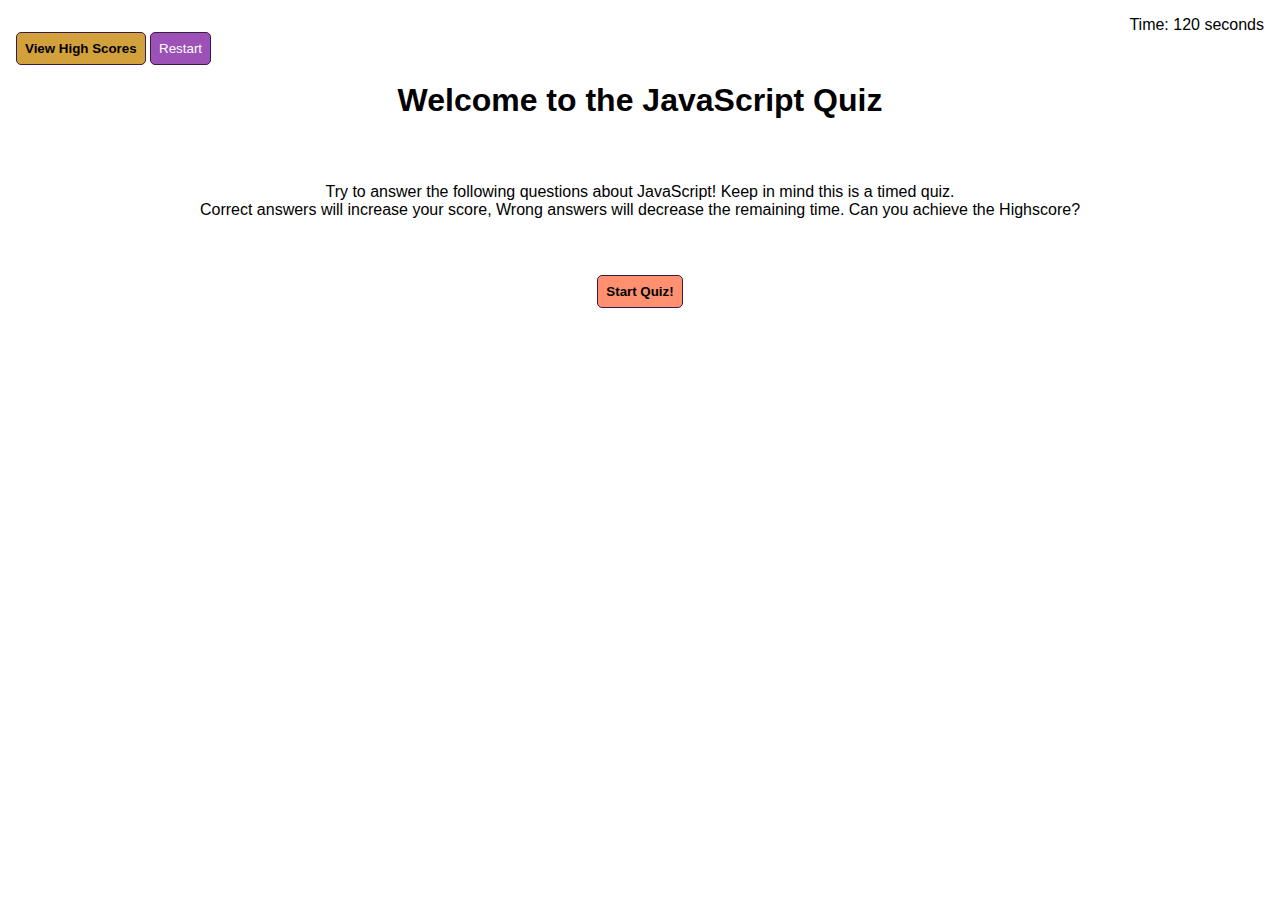
<file: index.html>
<!DOCTYPE html>
<html lang="en">
<head>
    <meta charset="UTF-8">
    <meta http-equiv="X-UA-Compatible" content="IE=edge">
    <meta name="viewport" content="width=device-width, initial-scale=1.0">
    <link rel="stylesheet" href="./assets/css/styles.css" />
    <title>JS Quiz</title>
</head>

<body>
    <!-- top header of page for timer and highscore link -->
    <header>
            <!-- nav bar with functional buttons -->
            <nav class="nav">
            <button id="btn-highscore" class="btn btn-highscore"> View High Scores </button>
    
            <button id="btn-restart" class="btn btn-restart">Restart</button>
            </nav> 

            <p class="timer">Time: <span id="time">120 seconds</span></p>
    </header>
    
    <div id="starter" class="starter">
        <h1>
            Welcome to the JavaScript Quiz
        </h1>
        <p>
            Try to answer the following questions about JavaScript! Keep in mind this is a timed quiz. 
            </br>
            Correct answers will increase your score, Wrong answers will decrease the remaining time. Can you achieve the Highscore?
        </p>
        <button id="btn-starter" class="btn btn-starter">Start Quiz!</button>
    </div>

    <!-- master list of questions -->
    <div id="container" class="container hide">
        <div id="question-container">
            <div id="question">Question 01: What is a question?</div>
            <div id="answer-buttons" class="btn-grid">
                <button name="choices" class="btn">Answer 1</button>
                <button name="choices" class="btn">Answer 2</button>
                <button name="choices" class="btn">Answer 3</button>
                <button name="choices" class="btn">Answer 4</button>
            </div>
        </div>
    </div>

    <!-- high score section -->
    <div id="highscore" class="highscore hide">
        <h1 class="title">Highscores List</h1>
        <p>Did you make the cut?</p>
            <ul id="highscore-list" class="highscore-list">

            </ul>
    </div>

    <script src="./assets/js/script.js"></script>
</body>

</html>
</file>
<file: assets/css/styles.css>
*, *::before, *::after {
    margin: 0px;
    padding: 0px;
    box-sizing: border-box;
    font-family:Verdana, Geneva, Tahoma, sans-serif;
}

.timer {
    text-align: right;
    margin: 16px;
}

.nav {
    position: absolute;
    display: inline-block;
    text-align: center;
    justify-content: space-between;
    align-content: flex-start;
    margin: 16px;
}

.starter {
    display: flex;
    justify-content: space-between;
    text-align: center;
    align-items: center;
    flex-direction: column;
}

.starter h1, .starter p {
    padding: 16px;
    margin: 16px;
    flex: 1; 
} 

.btn {
    display: inline-block;
    text-align: center;
    padding: 8px;
    border-radius: 5px;
    border-style: none;
    background-color: #9C51B6;
    border: 1px solid #3a1c44;
    color: white;
}

.btn:hover {
    background-color: #FFBDF7
}

.btn-starter {
    margin: 24px;
    flex: 1;
    font-weight: bold;
    background-color: #FF9171;
    color: black;
}

.btn-starter:hover {
    background-color: #F8D6B8;
}

.btn-grid {
    display: grid;
    grid-template-columns: repeat(2, auto);
    align-content: center;
    gap: 10px;
    margin: 20px 0;
}

.btn-highscore {
    font-weight: bold;
    color: black;
    background-color: #D3A13B;
}

.btn-highscore:hover {
    background-color: #FFF9D4;
}

.restart-btn {
    font-weight: bold;
    color: black;
    background-color: #03A9F4;
}

.restart-btn:hover {
    background-color: #b3e5fc;
}

.correct {
    color: black;
    background-color: green;
}

.wrong {
    color: black;
    background-color: red;
}

.container {
    display: flex;
    justify-content: space-between;
    text-align: center;
    align-items: center;
    align-content: center;
    flex-direction: column;
    flex: 1;
    max-width: 80%;
    margin: auto;
}

.highscore {
    display: flex;
    justify-content: space-between;
    text-align: center;
    align-items: center;
    align-content: center;
    flex-direction: column;
    flex: 1;
    margin-bottom: 24px;
}

.highscore p {
    padding: 16px;
}

.highscore-list {
    list-style: none;
}

.hide {
    display: none;
}
</file>
